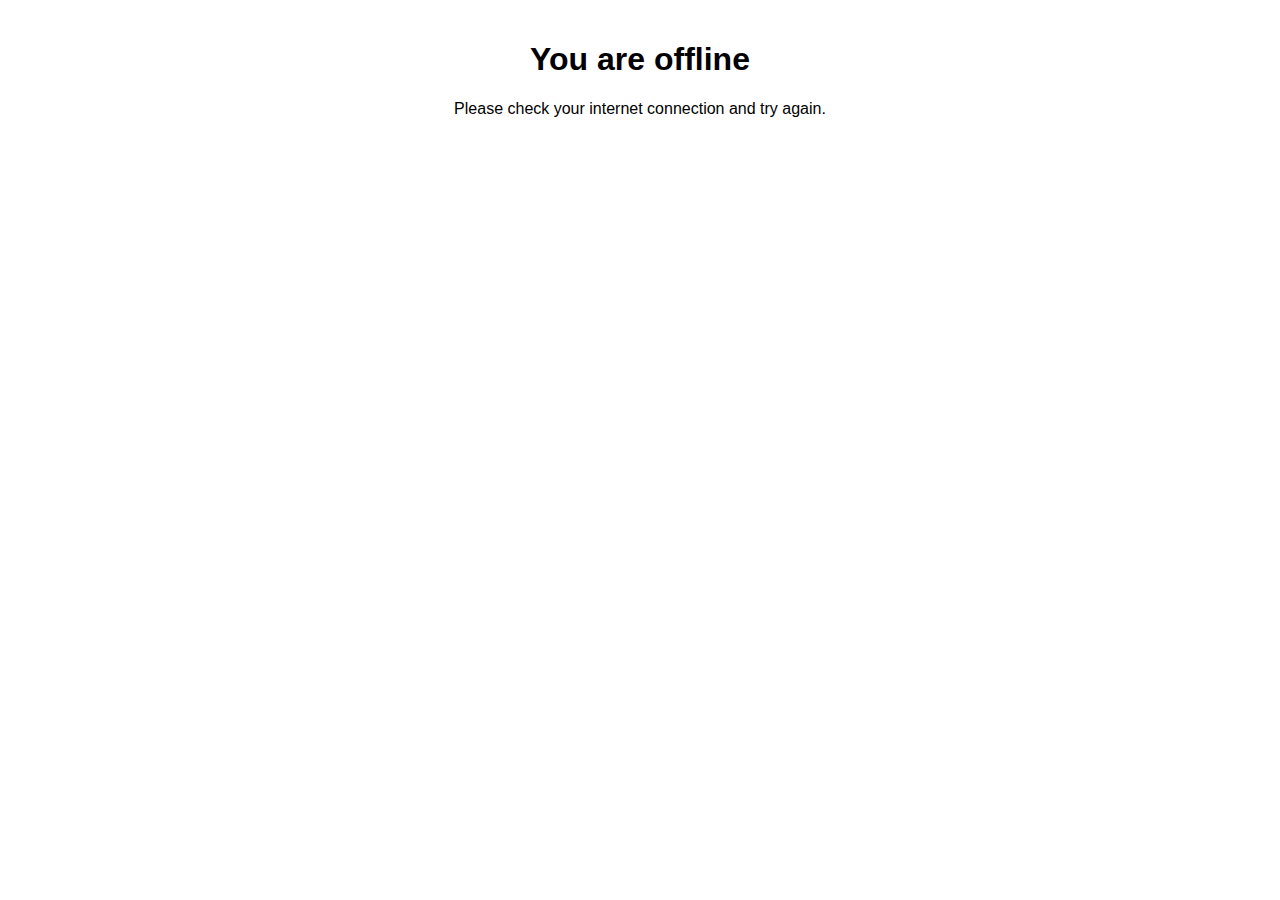
<file: offline.html>
<!DOCTYPE html>
<html lang="en">
<head>
  <meta charset="UTF-8">
  <meta name="viewport" content="width=device-width, initial-scale=1.0">
  <title>Offline</title>
  <link rel="stylesheet" href="css/styles.css">
</head>
<body>
  <h1>You are offline</h1>
  <p>Please check your internet connection and try again.</p>
</body>
</html>
</file>
<file: css/styles.css>
body {
    font-family: Arial, sans-serif;
    text-align: center;
    padding: 20px;
    max-width: 600px;
    margin: auto;
}
select, input, button {
    width: 100%;
    margin: 10px 0;
    padding: 12px;
    font-size: 16px;
}
button {
    background: #007BFF;
    color: white;
    border: none;
    cursor: pointer;
}
button:hover {
    background: #0056b3;
}
.listing {
    border: 1px solid #ddd;
    padding: 15px;
    margin: 10px auto;
    background: #f9f9f9;
    border-radius: 10px;
    text-align: left;
}
@media (max-width: 768px) {
    body {
        padding: 10px;
    }
    .listing {
        font-size: 14px;
    }
}
</file>
